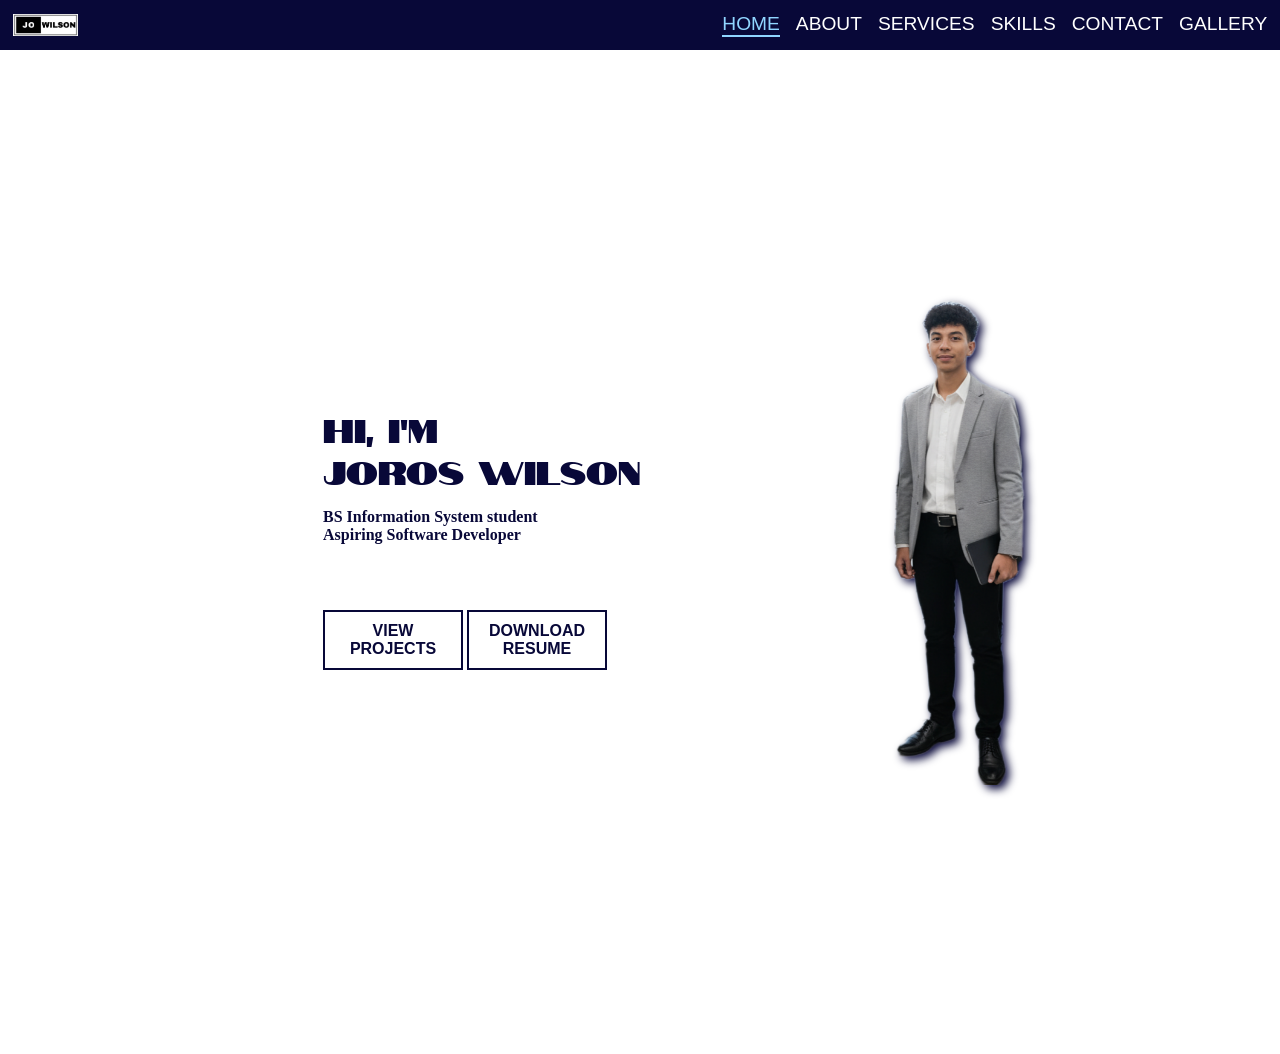
<file: index.html>
<!DOCTYPE html>
<html lang="en">

<head>
    <meta charset="UTF-8">
    <meta name="viewport" content="width=device-width, initial-scale=1.0">
    <title>Joros Wilson</title>
    <link rel="preconnect" href="https://fonts.googleapis.com">
    <link rel="preconnect" href="https://fonts.gstatic.com" crossorigin>
    <link
        href="https://fonts.googleapis.com/css2?family=Archivo+Black&family=Notable&family=Permanent+Marker&display=swap"
        rel="stylesheet">
    <link rel="stylesheet" href="styles.css">
    <style>
        #authorBtn .btn {
            display: inline-block;
            width: 140px;
            padding: 10px;
            border: 2px solid #080838;
            background: transparent;
            color: #080838;
            font-weight: 600;
            text-align: center;
            text-decoration: none;
            position: relative;
            overflow: hidden;
            transition: color 0.3s;
        }

        #authorBtn .btn::before {
            content: "";
            position: absolute;
            top: 0;
            left: 0;
            width: 0%;
            height: 100%;
            background: #080838;
            z-index: -1;
            transition: width 0.4s ease;
        }

        #authorBtn .btn:hover::before {
            width: 100%;
        }

        #authorBtn .btn:hover {
            color: #FFFFFF;
        }
    </style>
</head>

<body>
    <header>
        <img src="my icon.jpg" alt="JoWilson" width="65px">
        <div class="nav">
            <a class="navHeader active" href="index.html">HOME</a> 
            <a class="navHeader" href="about.html">ABOUT</a>
            <a class="navHeader" href="services.html">SERVICES</a>
            <a class="navHeader" href="skills.html">SKILLS</a>
            <a class="navHeader" href="contact.html">CONTACT</a>
        <a class="navHeader" href="gallery.html">GALLERY</a>
        </div>
    </header>

    <main id="heroSection">
        <div id="author">
            <h1>Hi, I'm <br> Joros Wilson</h1>
            <br>
            <h4>BS Information System student <br>
                Aspiring Software Developer</h4>
            <br>
            <div id="authorBtn">
                <a href="projects.html" class="btn">VIEW PROJECTS</a>
                <a href="MyResume.pdf" class="btn">DOWNLOAD RESUME</a>
            </div>
        </div>

        <img src="IMG_20251129_123156.png" width="160px" alt="Jo Wilson">
    </main>

</body>

</html>
</file>
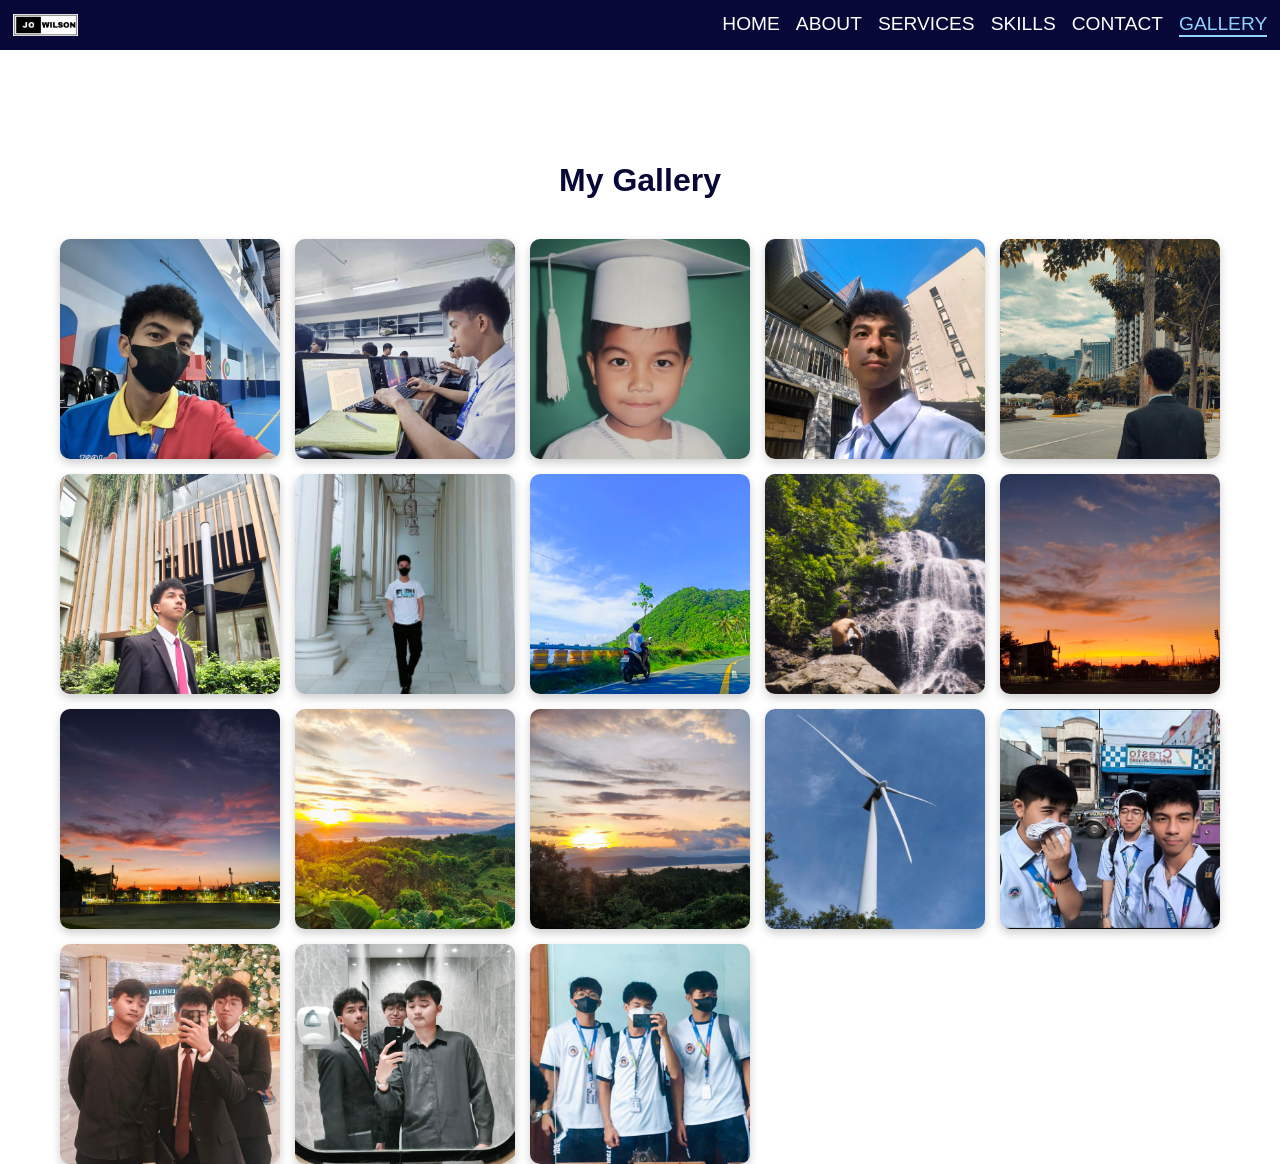
<file: gallery.html>
<!DOCTYPE html>
<html lang="en">

<head>
    <meta charset="UTF-8">
    <meta name="viewport" content="width=device-width, initial-scale=1.0">
    <title>Gallery</title>
    <link rel="stylesheet" href="styles.css">
    <style>
        body {
            background: #ffffff;
            color: #080838;
            font-family: "Poppins", sans-serif;
        }

        main {
            max-width: 1200px;
            margin: auto;
        }

        h2 {
            text-align: center;
            margin-bottom: 40px;
        }

        .galleryGrid {
            display: grid;
            grid-template-columns: repeat(auto-fit, minmax(200px, 1fr));
            gap: 15px;
            padding: 0 20px;
        }

        .galleryItem {
            position: relative;
            overflow: hidden;
            border-radius: 10px;
            box-shadow: 0 4px 10px rgba(0, 0, 0, 0.2);
            transition: transform 0.3s, box-shadow 0.3s;
            cursor: pointer;
        }

        .galleryItem img {
            width: 100%;
            height: 100%;
            object-fit: cover;
            display: block;
            transition: transform 0.4s;
        }

        .galleryItem:hover img {
            transform: scale(1.1);
        }

        .galleryItem::after {
            content: attr(data-title);
            position: absolute;
            bottom: 0;
            left: 0;
            width: 100%;
            padding: 10px;
            background: rgba(3, 48, 71, 0.8);
            color: #fff;
            font-size: 0.9rem;
            text-align: center;
            opacity: 0;
            transition: opacity 0.3s;
        }

        .galleryItem:hover::after {
            opacity: 1;
        }

        @media (max-width: 480px) {
            h2 {
                font-size: 1.5rem;
            }
        }
    </style>
</head>

<body>
    <header>
        <img src="my icon.jpg" alt="JoWilson">
        <div class="nav">
            <a class="navHeader" href="index.html">HOME</a>
            <a class="navHeader" href="about.html">ABOUT</a>
            <a class="navHeader" href="services.html">SERVICES</a>
            <a class="navHeader" href="skills.html">SKILLS</a>
            <a class="navHeader" href="contact.html">CONTACT</a>
            <a class="navHeader active" href="gallery.html">GALLERY</a>
        </div>
    </header>

    <main>
        <h2>My Gallery</h2>
        <div class="galleryGrid">
            <!-- Add your 15 images here -->
            <div class="galleryItem" data-title="NSTP Orientation"><img src="img13.jpg" alt="img"></div>
            <div class="galleryItem" data-title="ICCT Computer Laboratory"><img src="img14.jpg" alt="img"></div>
            <div class="galleryItem" data-title="Kindergarten photo"><img src="img11.jpg" alt="img"></div>
            <div class="galleryItem" data-title="Just me"><img src="img12.jpg" alt="img"></div>
            <div class="galleryItem" data-title="The Victor Statue, Bridgetowne"><img src="img15.jpg" alt="Senior High">
            </div>
            <div class="galleryItem" data-title="Opus Mall"><img src="img6.jpg" alt="img"></div>
            <div class="galleryItem" data-title="Venice Grand Canal Mall"><img src="img10.jpg" alt="img"></div>
            <div class="galleryItem" data-title="Tignoan, Real Quezon"><img src="img16.jpg" alt="img"></div>
            <div class="galleryItem" data-title="Balagbag Falls, Real, Quezon"><img src="img5.jpg" alt="img"></div>
            <div class="galleryItem" data-title="Sunrise view from Bridgetowne"><img src="img18.jpg" alt="img"></div>
            <div class="galleryItem" data-title="Sunrise view from Bridgetowne"><img src="img17.jpg" alt="img"></div>
            <div class="galleryItem" data-title="Antipolo Rizal"><img src="img7.jpg" alt="img"></div>
            <div class="galleryItem" data-title="Antipolo Rizal"><img src="img8.jpg" alt="img"></div>
            <div class="galleryItem" data-title="Pililla Wind Farm"><img src="img9.jpg" alt="img"></div>
            <div class="galleryItem" data-title="Tres Compadres"><img src="img1.jpg" alt="img"></div>
            <div class="galleryItem" data-title="Opus Mall"><img src="img2.jpg" alt="img"></div>
            <div class="galleryItem" data-title="The trio"><img src="img3.jpg" alt="img"></div>
            <div class="galleryItem" data-title="Mirror shot inside the classroom"><img src="img4.jpg" alt="img"></div>
        </div>
    </main>
</body>

</html>
</file>
<file: styles.css>
* {
    box-sizing: border-box;
    padding: 0;
    margin: 0;
}

body {
    color: #080838;
    padding-top: 90px;
}

main {
    margin-bottom: 5%;
}

@media (max-width:480px) {
    body {
        padding-top: 120px;
    }
}

@media (max-width:768px) {
    #heroSection {
        gap: 20px;
        text-align: center;
    }

    #heroSection img {
        max-width: 200px;
        text-align: center;
    }
}

@media (max-width:480px) {
    h1 {
        font-size: 24px;
        text-align: center;
    }

    h4 {
        font-size: 14px;
        text-align: center;
    }

    #heroSection img {
        max-width: 160px;
        text-align: center;
    }
}

body {
    color: #080838;
}

header {
    display: flex;
    justify-content: space-between;
    align-items: center;
    background-color: #080838;
    top: 0;
    position: fixed;
    gap: 1rem;
    width: 100%;
    padding: 1%;
    flex-wrap: wrap;
    z-index: 1000;
}

header img {
    max-width: 65px;
    height: auto;
}

.nav {
    display: flex;
    flex-wrap: wrap;
    gap: 1rem;
    justify-content: flex-end;
    align-items: center;
}

.navHeader {
    position: relative;
    text-decoration: none;
    color: #ffffff;
    font-size: 1.2rem;
    padding-bottom: 2px;
    transition: color 0.3s;
}

.navHeader::after {
    content: "";
    position: absolute;
    left: 0;
    bottom: 0;
    height: 2px;
    width: 0%;
    background-color: #90d5ff;
    transition: width 0.3s ease;
}

.navHeader:hover::after {
    width: 100%;
}

.navHeader:hover {
    color: #90d5ff;
}

.navHeader.active {
    color: #90d5ff;
}

.navHeader.active::after {
    content: "";
    position: absolute;
    bottom: 0;
    left: 0;
    height: 2px;
    width: 100%;
    background-color: #90d5ff;
}


@media (max-width: 768px) {
    .navHeader {
        font-size: 1rem;
    }

    header {
        justify-content: space-between;
    }
}

@media (max-width: 480px) {
    .navHeader {
        font-size: 0.9rem;
    }

    .nav {
        justify-content: center;
        gap: 0.8rem;
    }

    header {
        flex-direction: column;
        align-items: center;
        padding: 1rem 0.5rem;
    }

    h2 {
        margin-top: 15%;
    }
}

#heroSection {
    display: grid;
    grid-template-columns: 2fr 2fr;
    justify-items: center;
    align-items: center;
    min-height: 100vh;
}

#heroSection>img {
    filter: drop-shadow(4px 4px 4px);
}

#author {
    margin-left: auto;
}

h1 {
    font-family: "Notable", sans-serif;
    font-weight: 500;
}

h2 {
    margin-top: 6%;
    font-family: "Poppins", sans-serif;
    font-weight: 800;
    font-size: 2rem;
    text-align: center;
}

a {
    font-family: "Poppins", sans-serif;
}

#author>h4 {
    margin-bottom: 15%;
}

button {
    position: relative;
    width: 140px;
    padding: 10px;
    border: 2px solid #080838;
    background: transparent;
    color: #080838;
    font-weight: 600;
    cursor: pointer;
    overflow: hidden;
    transition: color 0.3s;
}

button::before {
    content: "";
    position: absolute;
    top: 0;
    left: 0;
    width: 0%;
    height: 100%;
    background: #080838;
    z-index: -1;
    transition: width 0.4s ease;
}

button:hover::before {
    width: 100%;
}

button:hover {
    color: #FFFFFF;
}








main{
    opacity: 0;
    transform: translateY(25px);
    animation: fadeInPage 0.8s ease forwards;
}

@keyframes fadeInPage{
    from{
        opacity: 0;
        transform: translateY(25px);
    }

    to{
        opacity: 1;
        transform: translateY(0);
    }
}
</file>
